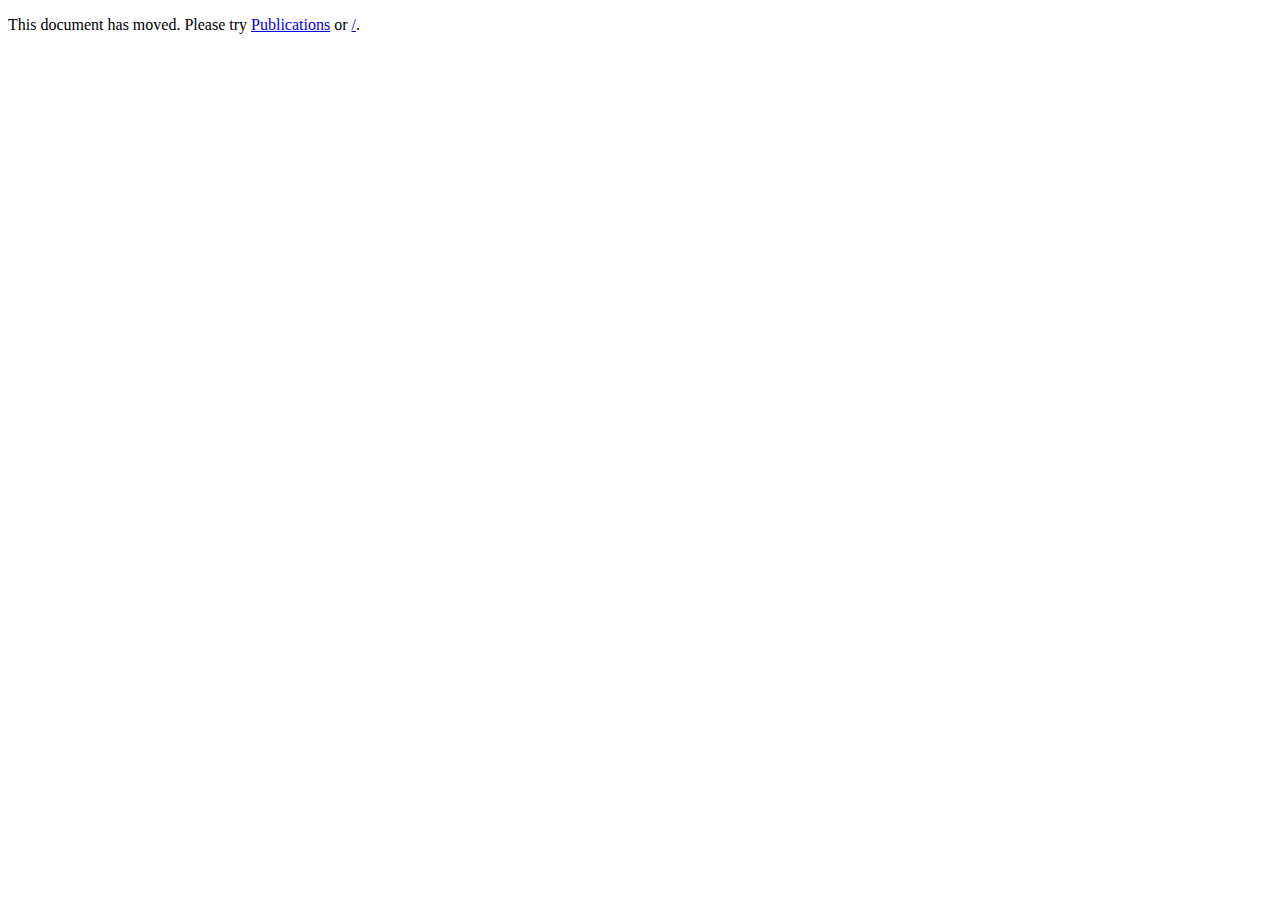
<file: content/publications/index.html>
<!doctype html>
<html>
<head>
<title>Document has moved.</title>
</head>

<body>
<p>This document has moved. Please try <a href="/pages/publications.html">Publications</a> or <a href="/">/</a>.</p>
</body></html>
</file>
